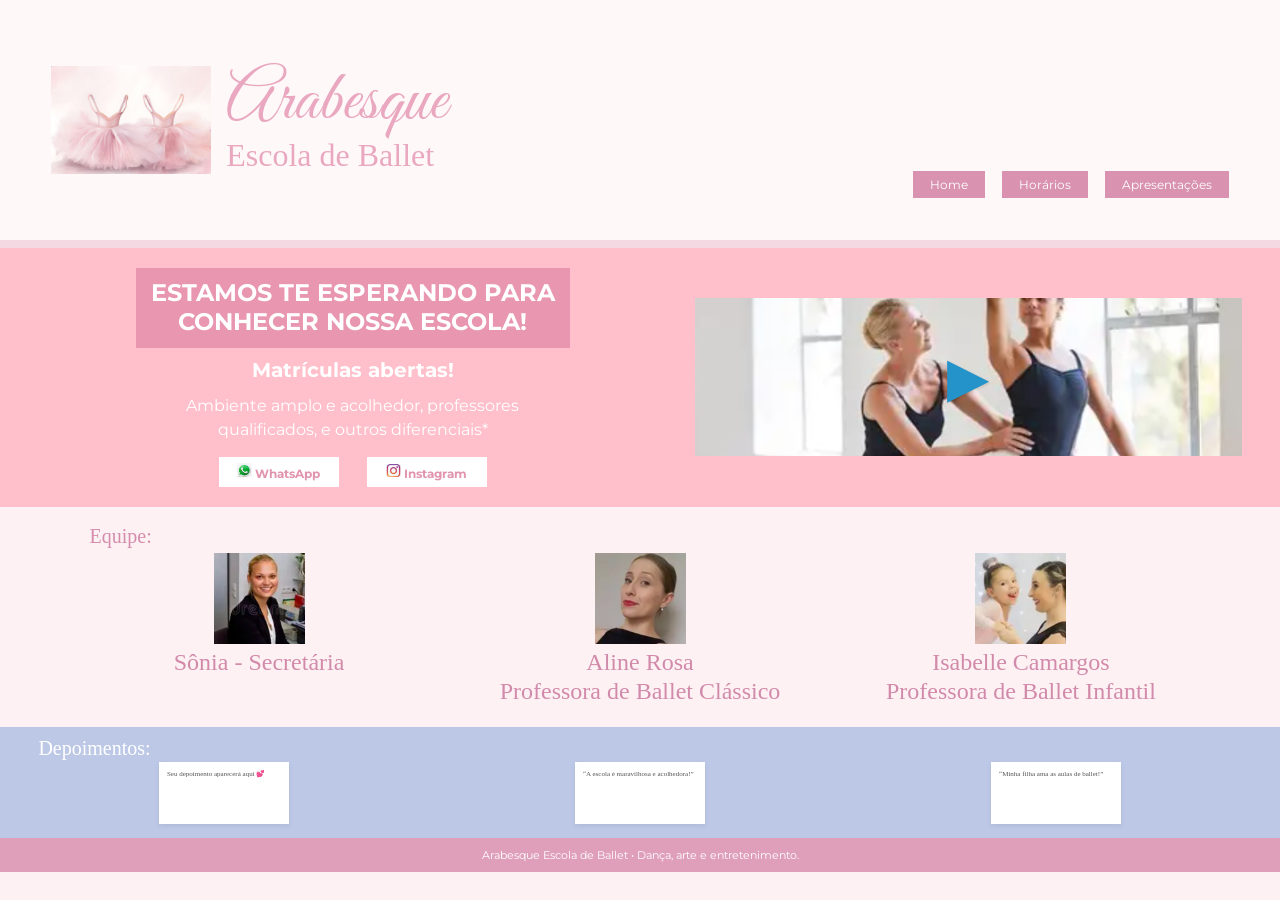
<file: index.html>
<!DOCTYPE html>
<html lang="pt-BR">
<head>
  <meta charset="UTF-8">
   <meta name="viewport" content="width=device-width, initial-scale=1.0">
  <title>  Arabesque | Escola de Ballet</title>
  <link rel="stylesheet" href="style.css">
  <link rel="preconnect" href="https://fonts.googleapis.com">
  <link rel="preconnect" href="https://fonts.gstatic.com" crossorigin>
  <link href="https://fonts.googleapis.com/css2?family=Great+Vibes&family=Montserrat:wght@400;500;600;700&display=swap" rel="stylesheet">
</head>

<body>
  <header class="header">
    <div class="brand">
  <img src="arab.png" alt="Logo da Arabesque" class="logo-img">

  <div>
    <h1>Arabesque</h1>
    <p>Escola de Ballet</p>
  </div>
</div>
    
<br> </br>
<br> </br>
    <nav class="nav">
      <a href="#inicio">Home</a>
      <a href="Horários.html">Horários</a>
      <a href="Apresentações.html">Apresentações</a>
    </nav>
  </header>

  <main>
    <section class="hero" id="inicio">
      <div class="hero-content">
        <div class="announcement">
          <h2>ESTAMOS TE ESPERANDO PARA<br>CONHECER NOSSA ESCOLA!</h2>
        </div>

        <h3>Matrículas abertas!</h3>

        <p>
          Ambiente amplo e acolhedor, professores<br>
          qualificados, e outros diferenciais*
        </p>

        <div class="social-buttons">
          <a class="social whatsapp" href="#" aria-label="WhatsApp">
            <img src="what.png" class="logorede"> WhatsApp
          </a>
          <a class="social instagram" href="#" aria-label="Instagram">
            <img src="insta.png" class="logorede"> Instagram
          </a>
        </div>
      </div>

      <div class="video-card">
        <img src="images.png" alt="Professora e aluna de ballet">
        <button class="play" aria-label="Reproduzir vídeo">▶</button>
      </div>
    </section>

    <section class="team" id="horarios">
      <h2>Equipe:</h2>

      <div class="team-grid">
        <article class="person">
          <img src="sonia.png" alt="Sônia - Secretária">
          <h3>Sônia - Secretária</h3>
        </article>

        <article class="person">
          <img src="aline.png" alt="Aline Rosa - Professora de Ballet Clássico">
          <h3>Aline Rosa</h3>
          <p>Professora de Ballet Clássico</p>
        </article>

        <article class="person">
          <img src="isabelle.png" alt="Isabelle Camargos - Professora de Ballet Infantil">
          <h3>Isabelle Camargos</h3>
          <p>Professora de Ballet Infantil</p>
        </article>
      </div>
    </section>

    <section class="testimonials" id="apresentacoes">
      <h2>Depoimentos:</h2>

      <div class="testimonial-grid">
        <div class="testimonial">Seu depoimento aparecerá aqui 💕</div>
        <div class="testimonial">“A escola é maravilhosa e acolhedora!”</div>
        <div class="testimonial">“Minha filha ama as aulas de ballet!”</div>
      </div>
    </section>
  </main>

  <footer>
    <p>Arabesque Escola de Ballet • Dança, arte e entretenimento.</p>
  </footer>

  <script src="script.js"></script>
</body>
</html>
</file>
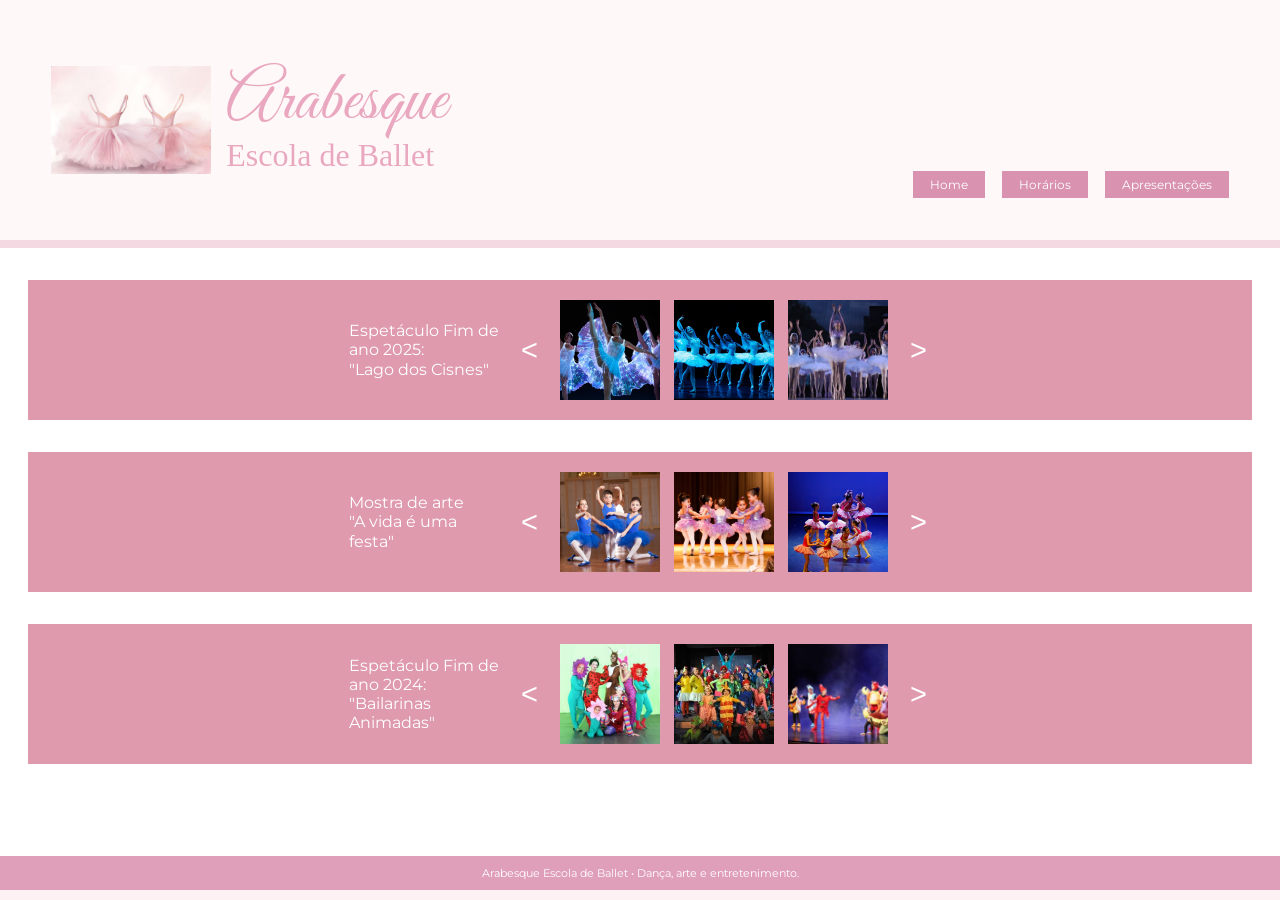
<file: Apresentações.html>
<!DOCTYPE html>
<html lang="pt-BR">
<head>
  <meta charset="UTF-8">
  <meta name="viewport" content="width=device-width, initial-scale=1.0">
  <title>Arabesque | Escola de Ballet</title>
  <link rel="stylesheet" href="style.css">
  <link rel="preconnect" href="https://fonts.googleapis.com">
  <link rel="preconnect" href="https://fonts.gstatic.com" crossorigin>
  <link href="https://fonts.googleapis.com/css2?family=Great+Vibes&family=Montserrat:wght@400;500;600;700&display=swap" rel="stylesheet">
</head>

<body>
  <header class="header">
    <div class="brand">
  <img src="arab.png" alt="Logo da Arabesque" class="logo-img">

      <div>
        <h1>Arabesque</h1>
        <p>Escola de Ballet</p>
      </div>
    </div>
<br> </br>
<br> </br>
    <nav class="nav">
      <a href="index.html">Home</a>
      <a href="Horários.html">Horários</a>
      <a href="Apresentações.html">Apresentações</a>
    </nav>
  </header>
 
    <!-- APRESENTAÇÕES -->
    <main class="apresentacoes">

        <!-- APRESENTAÇÃO 1 -->
        <section class="apresentacao">

            <div class="descricao">
                <p>
                    Espetáculo Fim de ano 2025:<br>
                    "Lago dos Cisnes"
                </p>
            </div>

            <button class="seta">
                &lt;
            </button>

            <div class="fotos">

                <div class="foto">
                    <img src="foto1.jpg" alt="Foto da apresentação">
                </div>

                <div class="foto">
                    <img src="foto2.jpg" alt="Foto da apresentação">
                </div>

                <div class="foto">
                    <img src="foto3.png" alt="Foto da apresentação">
                </div>

            </div>

            <button class="seta">
                &gt;
            </button>

        </section>


        <!-- APRESENTAÇÃO 2 -->
        <section class="apresentacao">

            <div class="descricao">
                <p>
                    Mostra de arte <br>
                    "A vida é uma festa"
                </p>
            </div>

            <button class="seta">
                &lt;
            </button>

            <div class="fotos">

                <div class="foto">
                    <img src="foto4.png" alt="Foto da apresentação">
                </div>

                <div class="foto">
                    <img src="foto5.png" alt="Foto da apresentação">
                </div>

                <div class="foto">
                    <img src="foto6.jpg" alt="Foto da apresentação">
                </div>

            </div>

            <button class="seta">
                &gt;
            </button>

        </section>


        <!-- APRESENTAÇÃO 3 -->
        <section class="apresentacao">

            <div class="descricao">
                <p>
                    Espetáculo Fim de ano 2024:<br>
                    "Bailarinas Animadas"
                </p>
            </div>

            <button class="seta">
                &lt;
            </button>

            <div class="fotos">

                <div class="foto">
                    <img src="foto7.png" alt="Foto da apresentação">
                </div>

                <div class="foto">
                    <img src="foto8.jpg" alt="Foto da apresentação">
                </div>

                <div class="foto">
                    <img src="foto9.png" alt="Foto da apresentação">
                </div>

            </div>

            <button class="seta">
                &gt;
            </button>

        </section>

    </main>

  <footer>
    <p>Arabesque Escola de Ballet • Dança, arte e entretenimento.</p>
  </footer>

</body>

</html>
</file>
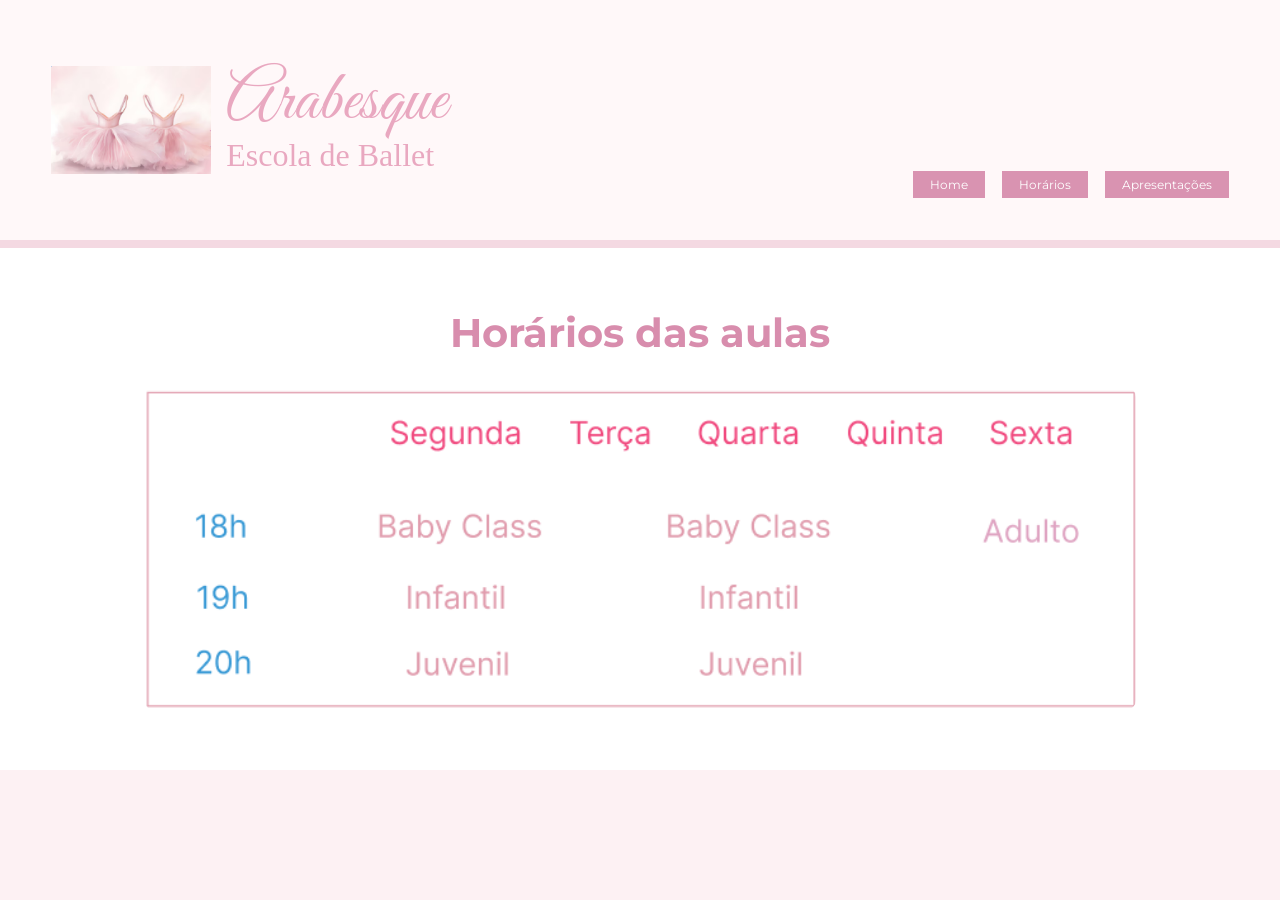
<file: Horários.html>
<!DOCTYPE html>
<html lang="pt-BR">
<head>
  <meta charset="UTF-8">
  <meta name="viewport" content="width=device-width, initial-scale=1.0">
  <title>Arabesque | Escola de Ballet</title>
  <link rel="stylesheet" href="style.css">
  <link rel="preconnect" href="https://fonts.googleapis.com">
  <link rel="preconnect" href="https://fonts.gstatic.com" crossorigin>
  <link href="https://fonts.googleapis.com/css2?family=Great+Vibes&family=Montserrat:wght@400;500;600;700&display=swap" rel="stylesheet">
</head>

<body>
  <header class="header">
   <div class="brand">
  <img src="arab.png" alt="Logo da Arabesque" class="logo-img">

  <div>
        <h1>Arabesque</h1>
        <p>Escola de Ballet</p>
      </div>
    </div>
<br> </br>
<br> </br>
    <nav class="nav">
      <a href="index.html">Home</a>
      <a href="Horários.html">Horários</a>
      <a href="Apresentações.html">Apresentações</a>
    </nav>
  </header>

<body>
   <section class="horarios">
        <h1>Horários das aulas</h1>

        <img src="horarios.png" alt="Horários das aulas">
    </section>

</body>
</html>
</file>
<file: style.css>
* {
  margin: 0;
  padding: 0;
  box-sizing: border-box;
}

:root {
  --rosa-claro: #fdf1f3;
  --rosa: pink;
  --rosa-suave: #e9a8c0;
  --rosa-medio: #d88dad;
  --rosa-escuro: #c96f96;
  --lilas: #bcc8e6;
  --branco: #ffffff;
  --texto: #7f6680;
}

html {
  scroll-behavior: smooth;
}

body {
  font-family: "Montserrat", Arial, sans-serif;
  background: var(--rosa-claro);
  color: var(--texto);
}

/* CABEÇALHO */
.header {
  min-height: 100px;
  padding: 40px 4%;
  display: flex;
  align-items: center;
  justify-content: space-between;
  background: #fff8f9;
  border-bottom: 8px solid #f4d9e2;
}
.brand {
  display: flex;
  align-items: center;
  gap: 15px;
}

.logo-img {
  width: 160px;
  height:160px;
  object-fit: contain;
}

.logo {
  font-size: 42px;
  filter: drop-shadow(0 5px 5px #d9aabb);
}

.brand h1 {
  font-family: "Great Vibes", cursive;
  color: var(--rosa-suave);
  font-size: 70px;
  font-weight: 400;
  line-height: 1;
}

.brand p {
  color: var(--rosa-suave);
  font-family: Georgia, serif;
  font-size: 32px;
}

.nav {
  display: flex;
  gap: 17px;
  align-self: flex-end;
  margin-bottom: 2px;
}

.nav a {
  background: #d993b1;
  color: white;
  text-decoration: none;
  padding: 6px 17px;
  font-size: 12px;
  transition: 0.3s;
}

.nav a:hover {
  background: var(--rosa);
  transform: translateY(-2px);
}

/* HERO */
.hero {
  min-height: 205px;
  padding: 20px 3%;
  background: var(--rosa);
  color: white;
  display: grid;
  grid-template-columns: 1.15fr 1fr;
  gap: 28px;
  align-items: center;
}

.hero-content {
  text-align: center;
}

.announcement {
  display: inline-block;
  background: #e996b1;
  padding: 11px 15px;
  margin-bottom: 10px;
}

.announcement h2 {
  font-size: 24px;
  line-height: 1.2;
}

.hero h3 {
  font-size: 20px;
  margin-bottom: 12px;
}

.hero p {
  font-size: 16px;
  line-height: 1.5;
  margin-bottom: 15px;
}

.social-buttons {
  display: flex;
  justify-content: center;
  gap: 28px;
}

.social {
  min-width: 120px;
  padding: 6px 10px;
  background: white;
  color: #e294ae;
  text-decoration: none;
  font-size: 12px;
  font-weight: 700;
  transition: 0.3s;
}

.social:hover {
  transform: scale(1.04);
}

.whatsapp span {
  color: #29c63f;
  font-size: 17px;
}

.instagram span {
  color: #ef4d85;
  font-size: 17px;
}

.video-card {
  position: relative;
  height: 158px;
  overflow: hidden;
}

.video-card img {
  width: 100%;
  height: 100%;
  object-fit: cover;
}

.play {
  position: absolute;
  inset: 50% auto auto 50%;
  transform: translate(-50%, -50%);
  border: none;
  background: transparent;
  color: #2493c9;
  font-size: 55px;
  cursor: pointer;
  text-shadow: 0 1px 3px rgba(0,0,0,.15);
}

/* EQUIPE */
.team {
  padding: 18px 7% 22px;
  background: var(--rosa-claro);
}

.team > h2,
.testimonials > h2 {
  font-family: Georgia, serif;
  font-weight: 400;
  font-size: 20px;
  color: #d58cac;
  margin-bottom: 5px;
}

.team-grid {
  display: grid;
  grid-template-columns: repeat(3, 1fr);
  gap: 42px;
  text-align: center;
}

.person img {
  width: 91px;
  height: 91px;
  object-fit: cover;
  display: block;
  margin: 0 auto 5px;
}

.person h3,
.person p {
  font-family: Georgia, serif;
  font-weight: 400;
  font-size: 24px;
  color: #d28aaa;
}

.person p {
  margin-top: 2px;
}

/* DEPOIMENTOS */
.testimonials {
  padding: 10px 3% 14px;
  background: var(--lilas);
  min-height: 100px;
}

.testimonials > h2 {
  color: white;
  margin-bottom: 2px;
}

.testimonial-grid {
  display: grid;
  grid-template-columns: repeat(3, 1fr);
  gap: 45px;
  align-items: center;
  justify-items: center;
}

.testimonial {
  background: white;
  width: 130px;
  min-height: 62px;
  padding: 8px;
  font-family: Georgia, serif;
  font-size: 7px;
  color: #555;
  box-shadow: 0 2px 5px rgba(0,0,0,.08);
}

footer {
  padding: 10px;
  text-align: center;
  background: #df9fbb;
  color: white;
  font-size: 11px;
}

/* ==============================
   APRESENTAÇÕES
================================ */

.apresentacoes {
    padding: 32px 2.2% 60px;
    background: #ffffff;
}


/* CADA BLOCO ROSA */

.apresentacao {
    width: 100%;
    min-height: 99px;

    margin-bottom: 32px;

    padding: 20px 8%;

    background: #df9aae;

    display: flex;
    align-items: center;
    justify-content: center;

    gap: 18px;
}


/* DESCRIÇÃO */

.descricao {
    width: 150px;
    flex-shrink: 0;
}

.descricao p {
    color: white;
    font-size: 16px;
    line-height: 1.2;
}


/* ==============================
   FOTOS
================================ */

.fotos {
    display: flex;
    align-items: center;
    gap: 14px;
}

.foto {
    width: 100px;
    height: 100px;

    background: #d9d9d9;

    overflow: hidden;

    display: flex;
    align-items: center;
    justify-content: center;
}

.foto img {
    width: 100%;
    height: 100%;

    object-fit: cover;

    display: block;
}


/* ==============================
   SETAS
================================ */

.seta {
    width: 25px;
    height: 55px;

    border: none;
    background: transparent;

    color: white;

    font-size: 29px;
    font-weight: 300;

    cursor: pointer;

    display: flex;
    align-items: center;
    justify-content: center;

    transition: 0.2s;
}

.seta:hover {
    color: #f7dce5;
    transform: scale(1.15);
}


/* ==============================
   RODAPÉ
================================ */

footer {
    padding: 10px;

    text-align: center;

    background: #df9fbb;

    color: white;

    font-size: 11px;
}

section {
   font-family: "Montserrat", Arial, sans-serif;
  background: var(--rosa-claro);
  color: var(--texto);
}

.horarios {
            background-color: white;
            padding: 60px 20px;
            text-align: center;
        }

        .horarios h1 {
            font-size: 40px;
            color: #d88dad;
            margin-bottom: 30px;
        }

        .horarios img {
            width: 80%;
            max-width: 1000px;
            height: auto;
            display: block;
            margin: 0 auto;
            border-radius: 10px;
        }
  
.logorede {
  width: 15px;
  height: 15px;
  object-fit: contain;
}
</file>
